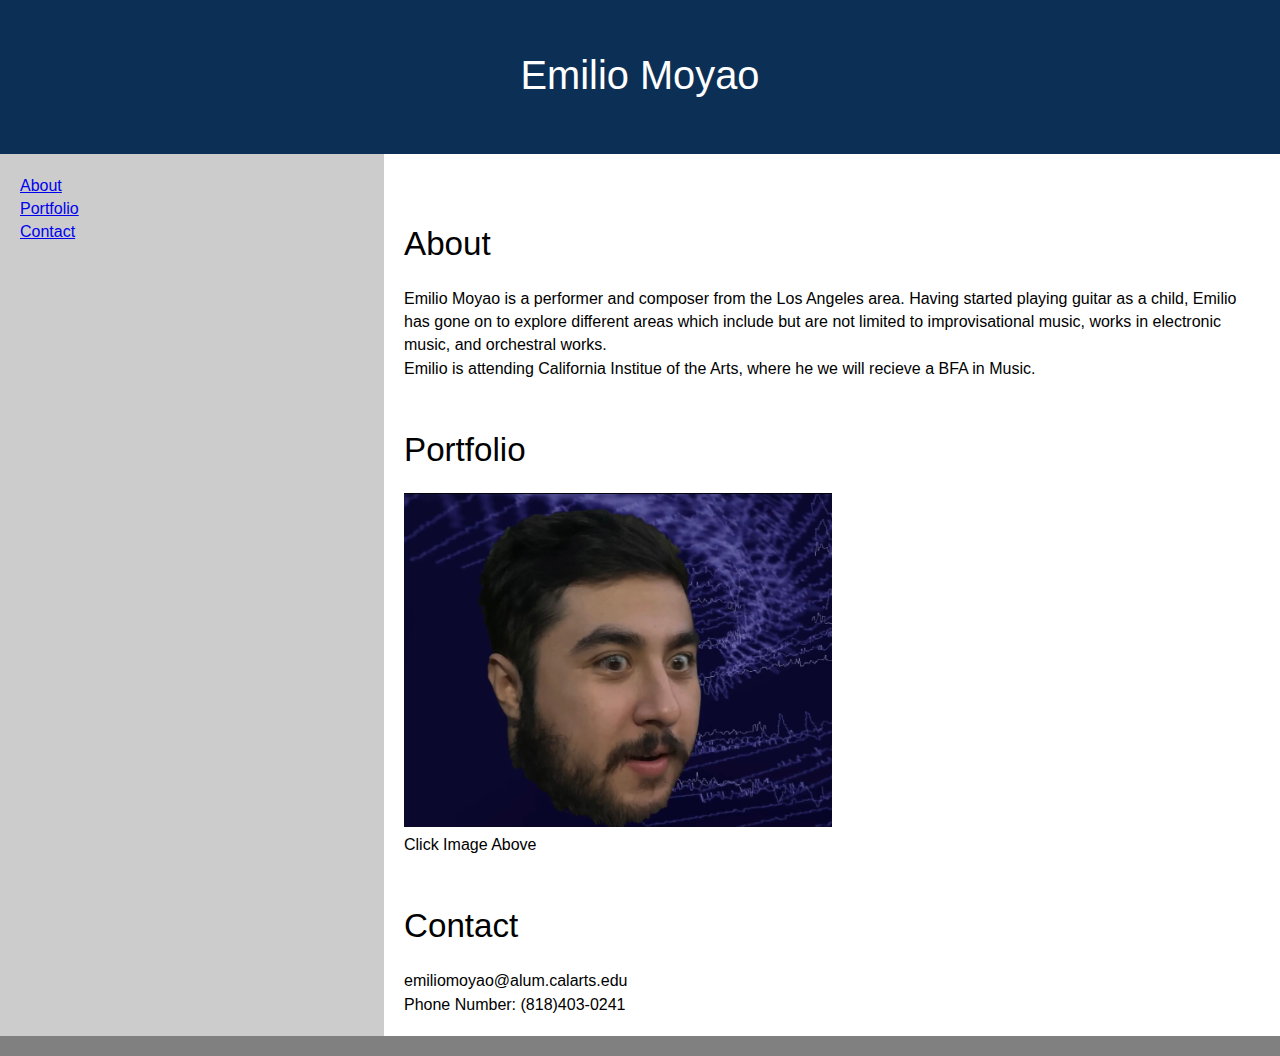
<file: index.html>
<!DOCTYPE html>

<head>
  <title>Emilio Moyao</title>

  <meta name="description" content="">
  <meta charset="utf-8">
  <meta name="viewport" content="width=device-width, initial-scale=1.0, maximum-scale=1.0">

  <link rel="stylesheet" type="text/css" href="/style.css">
</head>
<body>

<header class="test">
  <h1>Emilio Moyao</h1>
</header>

<section class="container">
  <nav>
    <ul>
      <li><a href="#about">About</a></li>
      <li><a href="#portfolio">Portfolio</a></li>
      <li><a href="#contact">Contact</a></li>
    </ul>
  </nav>
  
  <article>
    <div id="about">
      <h2>About</h2>
      <div>Emilio Moyao is a performer and composer from the Los Angeles area. Having started playing guitar as a child, Emilio has gone on to explore different areas which include but are not limited to improvisational music, works in electronic music, and orchestral works.</div>
      <div>Emilio is attending California Institue of the Arts, where he we will recieve a BFA in Music.</div>
    </div>
    <div id="portfolio">
      <h2>Portfolio</h2>
      <a href=" Portfolio.html">
        <img src="images/Portfolio Head.jpg" alt="Floating Head Redirect" width=50% height=50%>
      </a>
      <div><a src="Portfolio.html">Click Image Above</a></div>
    </div>
    <div id="contact">
    <h2>Contact</h2>
      <div>emiliomoyao@alum.calarts.edu</div>
      <div>Phone Number: (818)403-0241</div>
    </div>
  </article>
  
</section>

<footer class="test">
</footer>

</body>
</html>
</file>
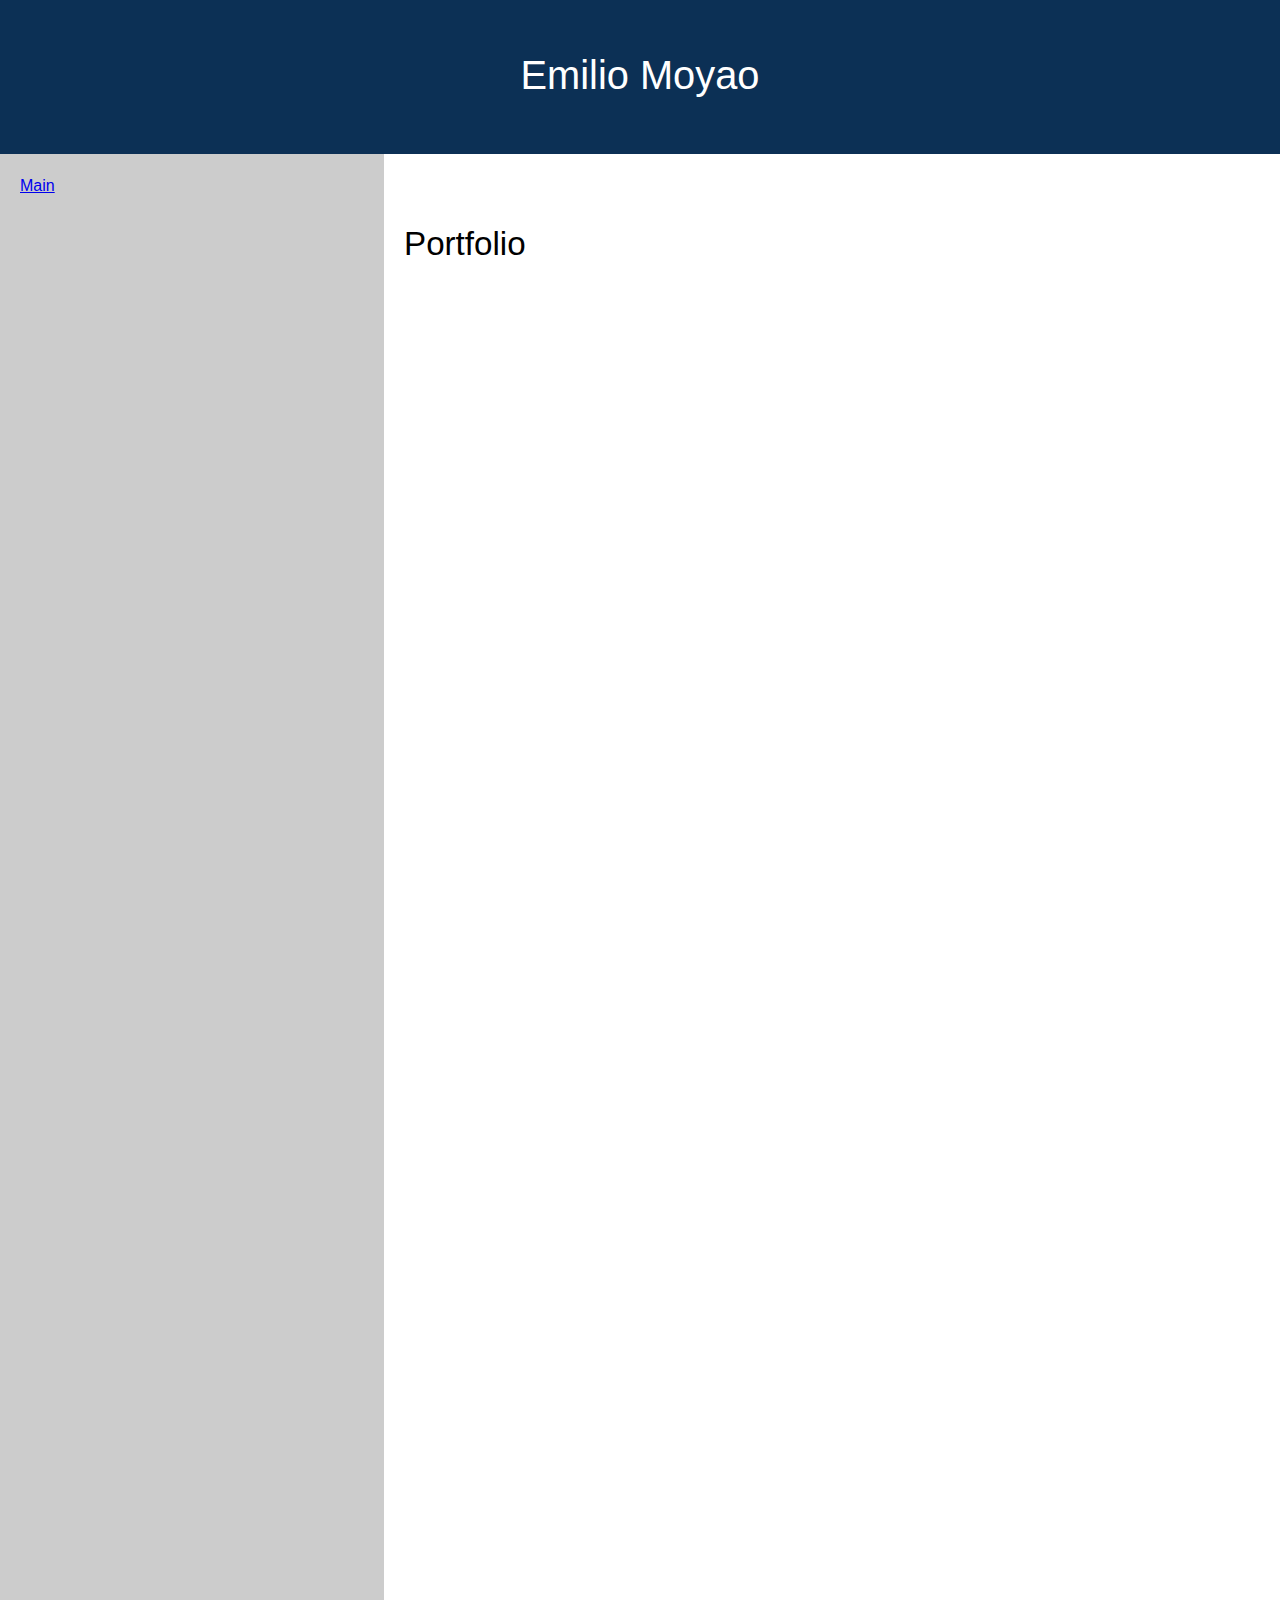
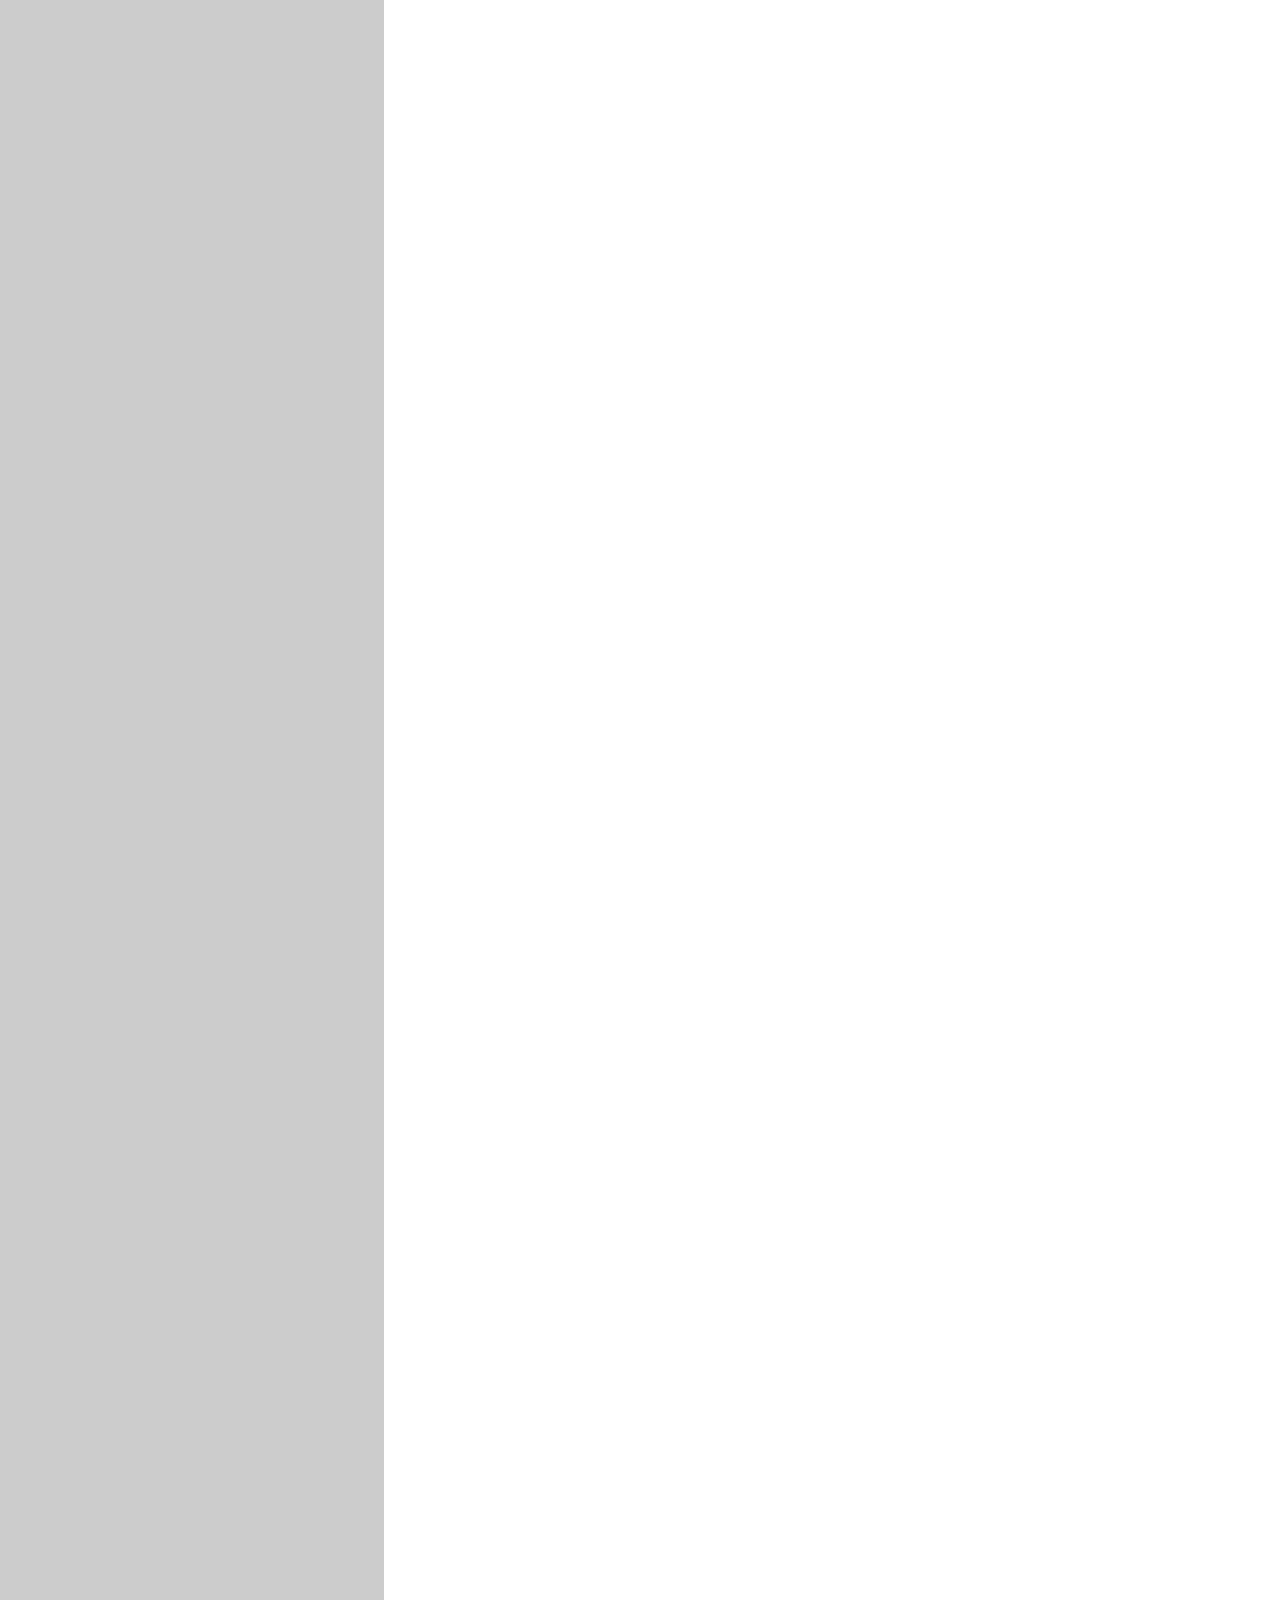
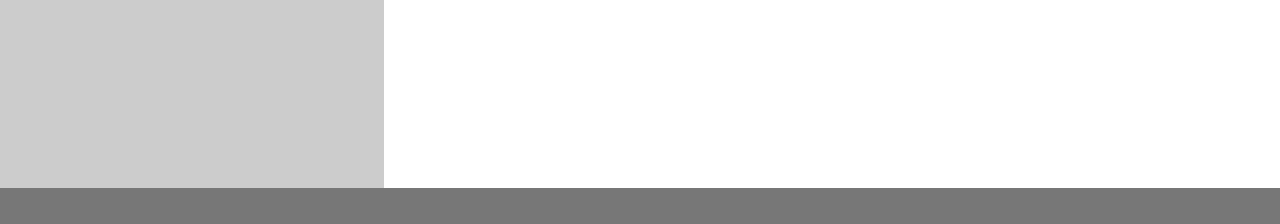
<file: Portfolio.html>
<!DOCTYPE html>

<head>
  <title>Emilio Moyao</title>

  <meta name="description" content="">
  <meta charset="utf-8">
  <meta name='viewport' content='width=device-width, initial-scale=1.0, maximum-scale=1.0'>

  <link rel="stylesheet" type="text/css" href="/style.css" />
</head>
<body>

<header>
  <h1>Emilio Moyao</h1>
</header>

<section class="container">
  <nav>
    <ul>
      <li><a href="index.html">Main</a></li>
  </nav>
  
  <article>
    <div class="portfolio">
      <h2>Portfolio</h2>
      <div class="video"><iframe frameborder="0" scrolling="no" marginheight="0" marginwidth="0" type="text/html" src="https://www.youtube.com/embed/JLaM8R97Gzs?autoplay=0&fs=0&iv_load_policy=3&showinfo=0&rel=0&cc_load_policy=0&start=0&end=0&origin=https://youtubeembedcode.com"><div><small><a href="https://youtubeembedcode.com/en">youtubeembedcode en</a></small></div><div><small><a href="https://flickrembedslideshow.com">Flickr embed</a></small></div></iframe></div>
    
      <div class="video"><iframe frameborder="0" scrolling="no" marginheight="0" marginwidth="0" type="text/html" src="https://www.youtube.com/embed/_fImS2MU11I?autoplay=0&fs=0&iv_load_policy=3&showinfo=0&rel=0&cc_load_policy=0&start=0&end=0&origin=https://youtubeembedcode.com"><div><small><a href="https://youtubeembedcode.com/pl/">youtubeembedcode.com/pl/</a></small></div><div><small><a href="https://enablejavascript.co">Enable javascript</a></small></div></iframe></div>
    
      <div class="video"><iframe frameborder="0" scrolling="no" marginheight="0" marginwidth="0" type="text/html" src="https://www.youtube.com/embed/3C_EIQlatJE?autoplay=0&fs=0&iv_load_policy=3&showinfo=0&rel=0&cc_load_policy=0&start=0&end=0&origin=https://youtubeembedcode.com"><div><small><a href="https://youtubeembedcode.com/pl/">youtubeembedcode.com/pl/</a></small></div><div><small><a href="https://embedtwitterwidget.com">Embed twitter feed</a></small></div></iframe></div>
    
      <div class="video"><iframe frameborder="0" scrolling="no" marginheight="0" marginwidth="0" type="text/html" src="https://www.youtube.com/embed/e3ultuw4D5Q?autoplay=0&fs=0&iv_load_policy=3&showinfo=0&rel=0&cc_load_policy=0&start=0&end=0&origin=https://youtubeembedcode.com"></iframe></div>
      
      <div class="video"><iframe frameborder="0" scrolling="no" marginheight="0" marginwidth="0" type="text/html" src="https://www.youtube.com/embed/NSqrS4yCH-s?autoplay=0&fs=0&iv_load_policy=3&showinfo=0&rel=0&cc_load_policy=0&start=0&end=0&origin=https://youtubeembedcode.com"><div><small><a href="https://youtubeembedcode.com/nl/">youtubeembedcode nl</a></small></div><div><small><a href="https://www.unorules.org/">www.unorules.org</a></small></div></iframe></div>
    
      <div class="video"><iframe frameborder="0" scrolling="no" marginheight="0" marginwidth="0" type="text/html" src="https://www.youtube.com/embed/knN9Lthe5CQ?autoplay=0&fs=0&iv_load_policy=3&showinfo=0&rel=0&cc_load_policy=0&start=0&end=0&origin=https://youtubeembedcode.com"><div><small><a href="https://youtubeembedcode.com/en">youtubeembedcode en</a></small></div><div><small><a href="https://embedinstagramfeed.com">Embed instagram feed</a></small></div></iframe></div>
    </div>
  </article>
  
</section>

<footer>
  <p></p>
</footer>

</body>
</html>
</file>
<file: style.css>
/* ERIC MEYER RESET */

/* http://meyerweb.com/eric/tools/css/reset/ 
   v2.0 | 20110126
   License: none (public domain)
*/

html, body, div, span, applet, object, iframe,
h1, h2, h3, h4, h5, h6, p, blockquote, pre,
a, abbr, acronym, address, big, cite, code,
del, dfn, em, img, ins, kbd, q, s, samp,
small, strike, strong, sub, sup, tt, var,
b, u, i, center,
dl, dt, dd, ol, ul, li,
fieldset, form, label, legend,
table, caption, tbody, tfoot, thead, tr, th, td,
article, aside, canvas, details, embed, 
figure, figcaption, footer, header, hgroup, 
menu, nav, output, ruby, section, summary,
time, mark, audio, video {
	margin: 0;
	padding: 0;
	border: 0;
	font-size: 100%;
	font: inherit;
	vertical-align: baseline;
}
/* HTML5 display-role reset for older browsers */
article, aside, details, figcaption, figure, 
footer, header, hgroup, menu, nav, section {
	display: block;
}
body {
	line-height: 1;
}
ol, ul {
	list-style: none;
}
blockquote, q {
	quotes: none;
}
blockquote:before, blockquote:after,
q:before, q:after {
	content: '';
	content: none;
}
table {
	border-collapse: collapse;
	border-spacing: 0;
}

/* //////////////// */
/* EMILIO'S STYLES */
/* ////////////// */


html {font-size: 100%;} /*16px*/

body {
  background: white;
  font-family: Arial, Helvetica, sans-serif;
  font-weight: 400;
  line-height: 1.45;
  color: #000000;
}

p {margin-bottom: 1rem;}

h1, h2, h3, h4, h5 {
  margin: 3rem 0 1.38rem;
  font-family: Arial, Helvetica, sans-serif;
  font-weight: 400;
  line-height: 1.3;
}

h1 {
  margin-top: 0;
  font-size: 2.488rem;
}

h2 {font-size: 2.074rem;}

h3 {font-size: 1.728rem;}

h4 {font-size: 1.44rem;}

h5 {font-size: 1.2rem;}

small, .text_small {font-size: 0.833rem;}

html { scroll-behavior: smooth; }

body {
  display: grid;
  width: 100%;
}

/* Style the header */
header {
  background-color: #0C3055;
  padding: 30px;
  text-align: center;
  font-size: 35px;
  color: white;
  width: 100%;
  box-sizing: border-box;
}

header h1 {
  margin-top: .5em;
}

footer.test
{
  background-color: grey;
  padding-left: 30px;
  text-align: center;
  width: 100%;
}

/* Create two columns/boxes that floats next to each other */
nav {
  background: #ccc;
  padding: 20px;
}

/* Style the list inside the menu */
nav ul {
  list-style-type: none;
  padding: 0;
}

article {
  padding: 20px;
  background-color: #FFFFFF;
}

article p {
  max-width: 90ch;
}

section.container {
  display: grid;
  grid-template-columns: 30% 70%;
}

/* Style the footer */
footer {
  background-color: #777;
  padding: 10px;
  text-align: center;
  color: white;
  width: 100%;
  box-sizing: border-box;
}

.portfolio {
  display: grid;
  grid-gap: 2rem;
}

.portfolio .video {
  height: 0;
  overflow: hidden;
  padding-top: 56.25%;
  position: relative;
}

.portfolio .video iframe {
  position: absolute;
  top: 0;
  left: 0;
  width: 100%;
  height: 100%;
}

/* Responsive layout - makes the two columns/boxes stack on top of each other instead of next to each other, on small screens */
@media (max-width: 600px) {
  nav, article {
    width: auto;
    height: auto;
  }
  video {
  /* override other styles to make responsive */
  width: 100%    !important;
  height: auto   !important;
  }
  section.container {
    grid-template-columns: 100%;
  }
}
</file>
